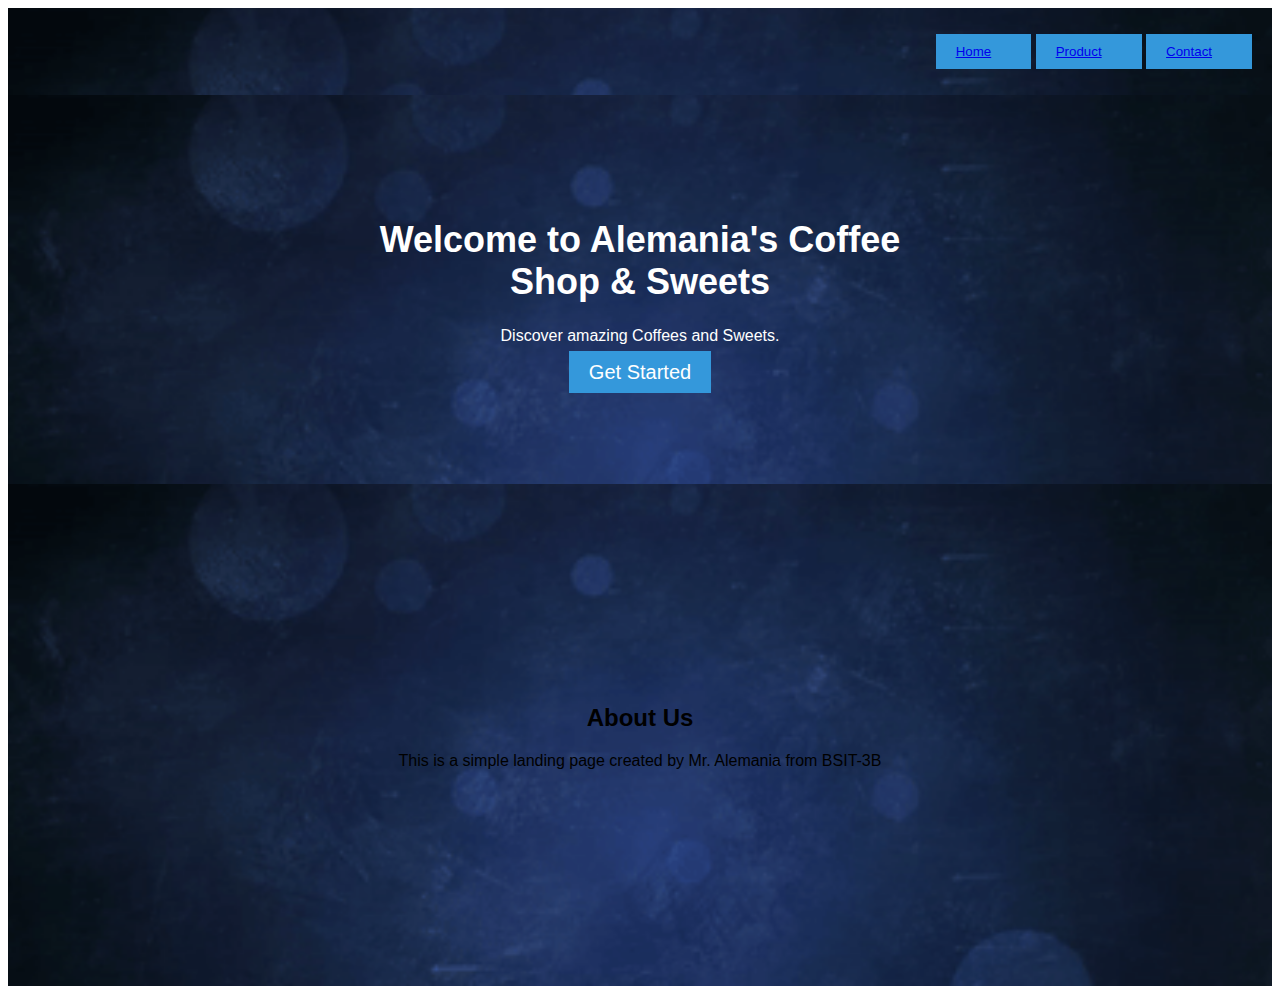
<file: index.html>
<!DOCTYPE html>
<html lang="en">
<head>
    <meta charset="UTF-8">
    <meta name="viewport" content="width=device-width, initial-scale=1">
    <title>Landing Page</title>
    <link rel="stylesheet" href="sty.css">
</head>
<body>
    <header>
        <nav style="text-align: right;">
            <ul>
                <button><li><a href="index.html">Home</a></li></button>
                <button><li><a href="product.html">Product</a></li></button>
                <button><li><a href="contact.html" >Contact</a></li></button>
            </ul>
        </nav>
    </header>

    <section id="bgif">
        <div class="bgif-content">
            <h1>Welcome to Alemania's Coffee Shop  & Sweets</h1>
            <p>Discover amazing Coffees and Sweets.</p>
            <a href="product.html" class="cta-button">Get Started</a>
        </div>
    </section>

    <section id="about">
        <h2>About Us</h2>
        <p>This is a simple landing page created by Mr. Alemania from BSIT-3B</p>
    </section>

    <script src="jav.js"></script>
</body>
</html>
</file>
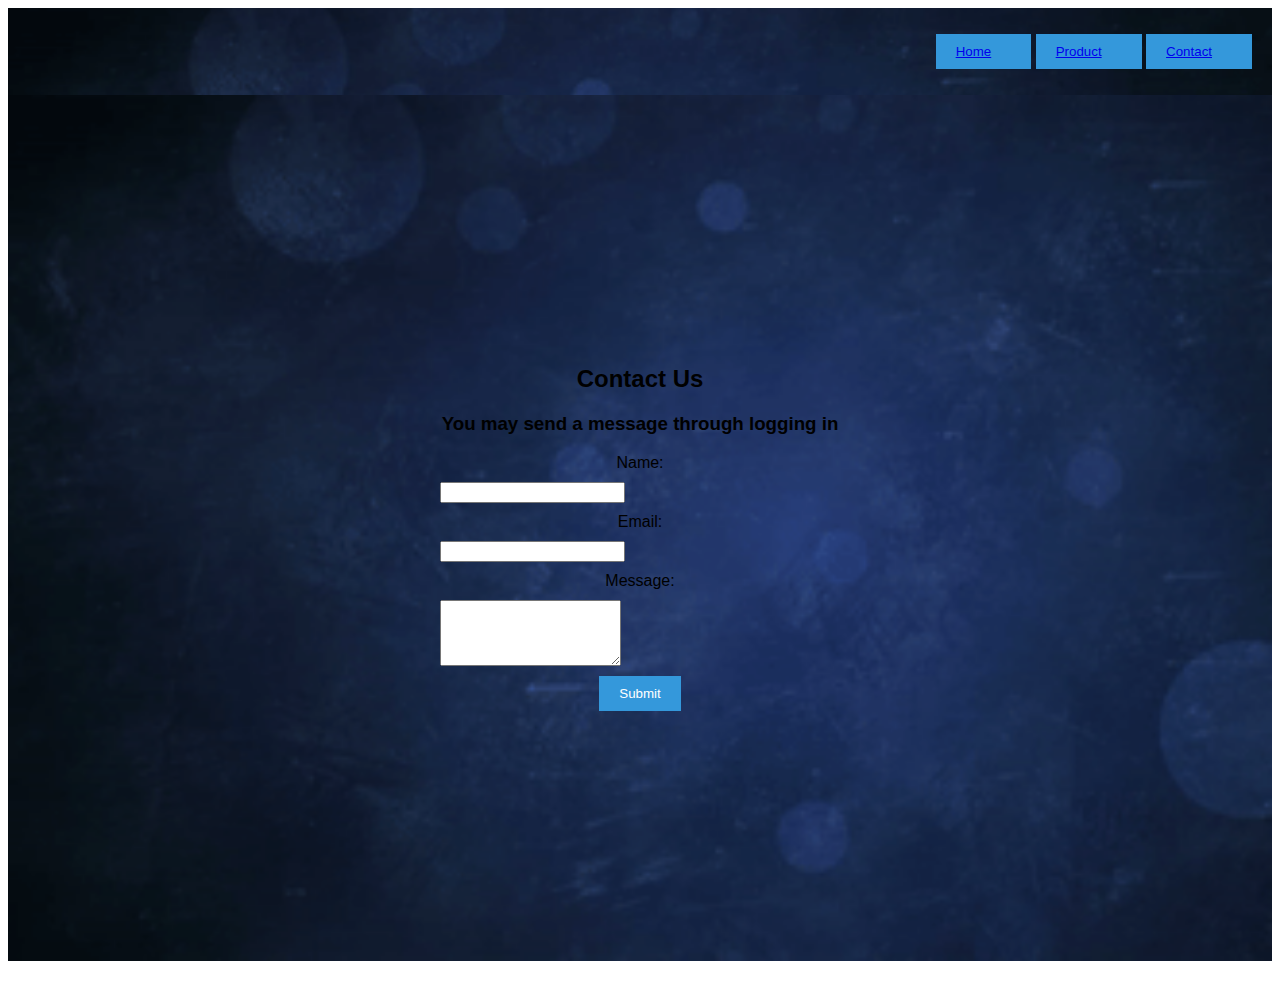
<file: contact.html>
<!DOCTYPE html>
<html lang="en">
<head>
    <meta charset="UTF-8">
    <meta name="viewport" content="width=device-width, initial-scale=1">
    <title>Landing Page</title>
    <link rel="stylesheet" href="sty.css">
</head>
<body>
    <header>
        <nav style="text-align: right;">
            <ul>
                <button><li><a href="index.html">Home</a></li></button>
                <button><li><a href="product.html">Product</a></li></button>
                <button><li><a href="contact.html" >Contact</a></li></button>
            </ul>
        </nav>
    </header>

    <section id="contact">
        <h2>Contact Us</h2>
        <h3> You may send a message through logging in</h3>
        <form id="contact-form">
            <label for="name">Name:</label>
            <input type="text" id="name" name="name" required>
            <label for="email">Email:</label>
            <input type="email" id="email" name="email" required>
            <label for="message">Message:</label>
            <textarea id="message" name="message" rows="4" required></textarea>
            <button type="submit">Submit</button>
        </form>
    </section>

    <h1>




    </h1>
    <script src="jav.js"></script>
</body>
</html>
</file>
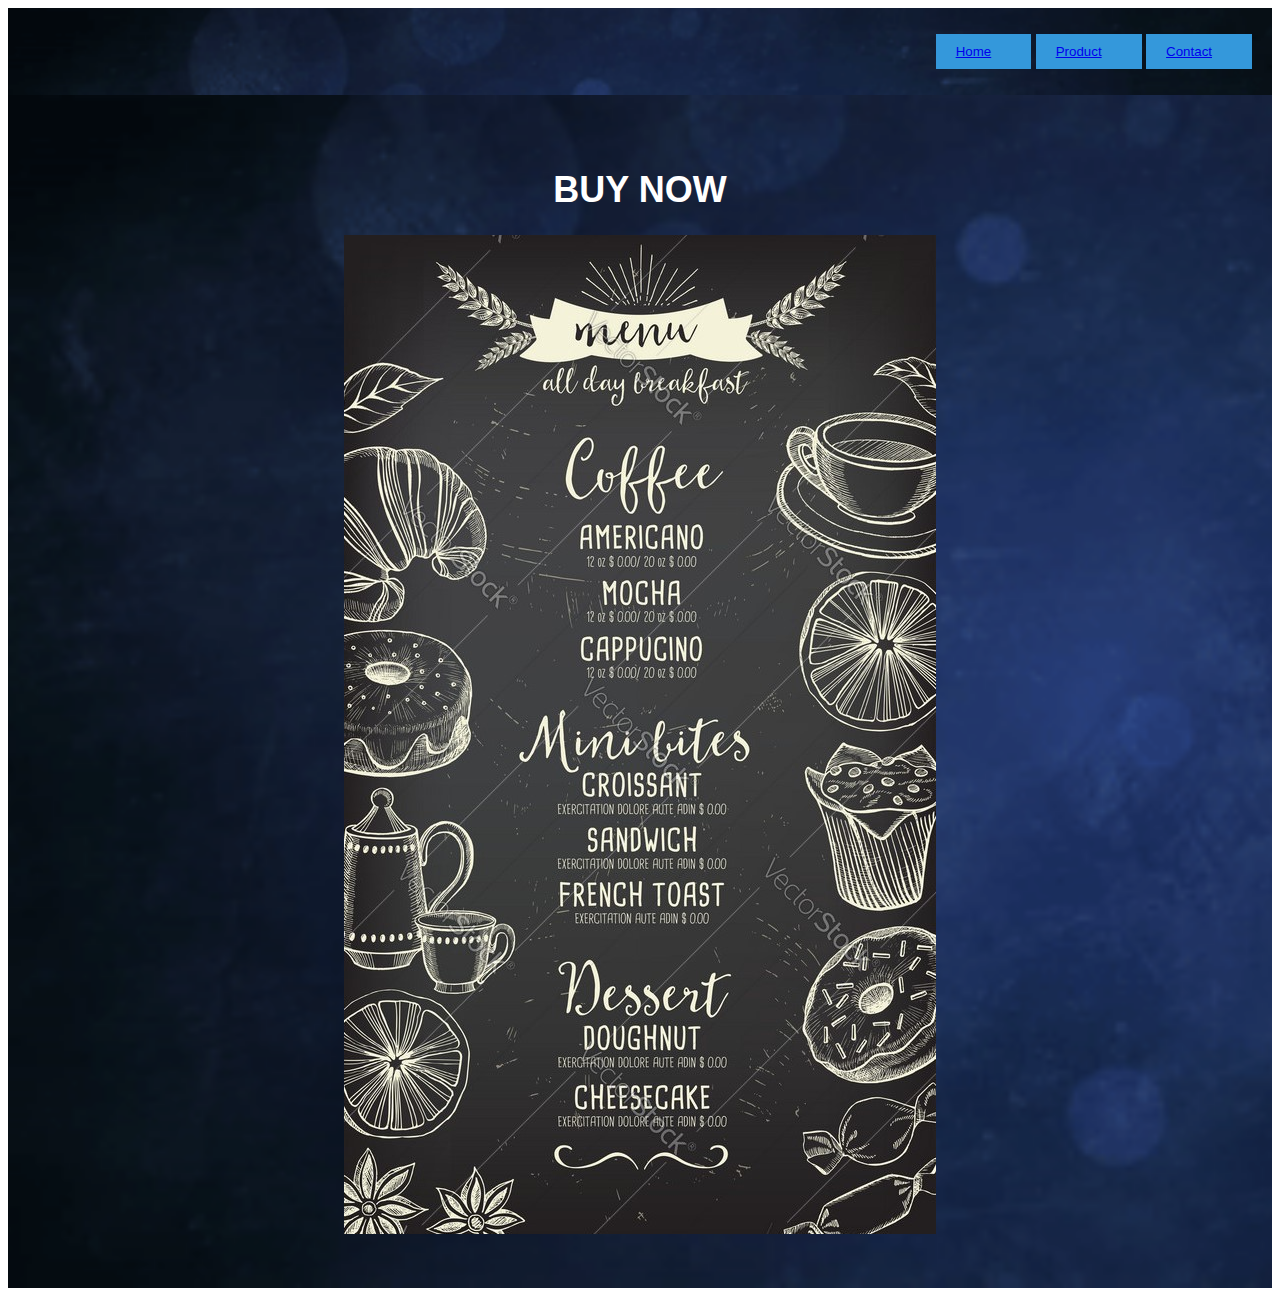
<file: product.html>
<!DOCTYPE html>
<html lang="en">
<head>
    <meta charset="UTF-8">
    <meta name="viewport" content="width=device-width, initial-scale=1">
    <title>Landing Page</title>
    <link rel="stylesheet" href="sty.css">
</head>
<body>
    <header>
        <nav style="text-align: right;">
            <ul>
                <button><li><a href="index.html">Home</a></li></button>
                <button><li><a href="product.html">Product</a></li></button>
                <button><li><a href="contact.html" >Contact</a></li></button>
            </ul>
        </nav>
    </header>
    <section id="img" style="text-align: center;">
        <h1 style="color: white;">BUY NOW</h1>
        <img src="products.jpg" alt="coffee Menu">
    </section>



    <script src="jav.js"></script>
</body>
</html>
</file>
<file: sty.css>
/* styles.css */
body {
    font-family: Arial, sans-serif;
}

header {
    background-image: url('gg.gif');
    background-size: cover;
    background-color: skyblue;
    color: #fff;
    padding: 10px 20px;

}

#product {
    background-image:url('gg.gif');
    background-size: cover;
    padding: 50px 0;
    margin: 0 auto;
    align-content: center;
    

}
.product-content{
    max-width: 600px;
    margin: 5px auto;
}
#img {
    background-image: url("gg.gif");
    background-size: cover;
    max-width: 100%;
    height: auto;
    margin: 0 auto;
    padding: 50px 0;
    size: 100em;
}
@media (max-width: 768px) {
    .feature {
        flex-basis: calc(50% - 20px);
    }
}

@media (max-width: 480px) {
    .feature {
        flex-basis: 100%;
    }
}
nav ul {
    list-style: none;
    padding: 0;
}

nav ul li {
    display: inline;
    margin-right: 20px;
}

#bgif {
    background-image: url('gg.gif');
    background-size: cover;
    color: #fff;
    text-align: center;
    padding: 100px 0;
}

.bgif-content {
    max-width: 600px;
    margin: 0 auto;
}

h1 {
    font-size: 36px;
}

.cta-button {
    background-color: #3498db;
    color: #fff;
    font-size: 20px;
    padding: 10px 20px;
    text-decoration: none;
}

#about {
    background-image: url('gg.gif');
    background-size: cover;
    background-color: #f0f0f0;
    padding: 200px 0;
    text-align: center;
}
#contact {
    background-image: url('gg.gif');
    background-size: cover;
    background-color: #f0f0f0;
    padding: 250px 0;
    text-align: center;
}

#contact-form {
    max-width: 400px;
    margin: 0 auto;
}

label, input, textarea {
    display: block;
    margin-bottom: 10px;
}

button {
    background-color: #3498db;
    color: #fff;
    padding: 10px 20px;
    border: none;
    cursor: pointer;
}

button:hover {
    background-color: #217dbb;
}
</file>
